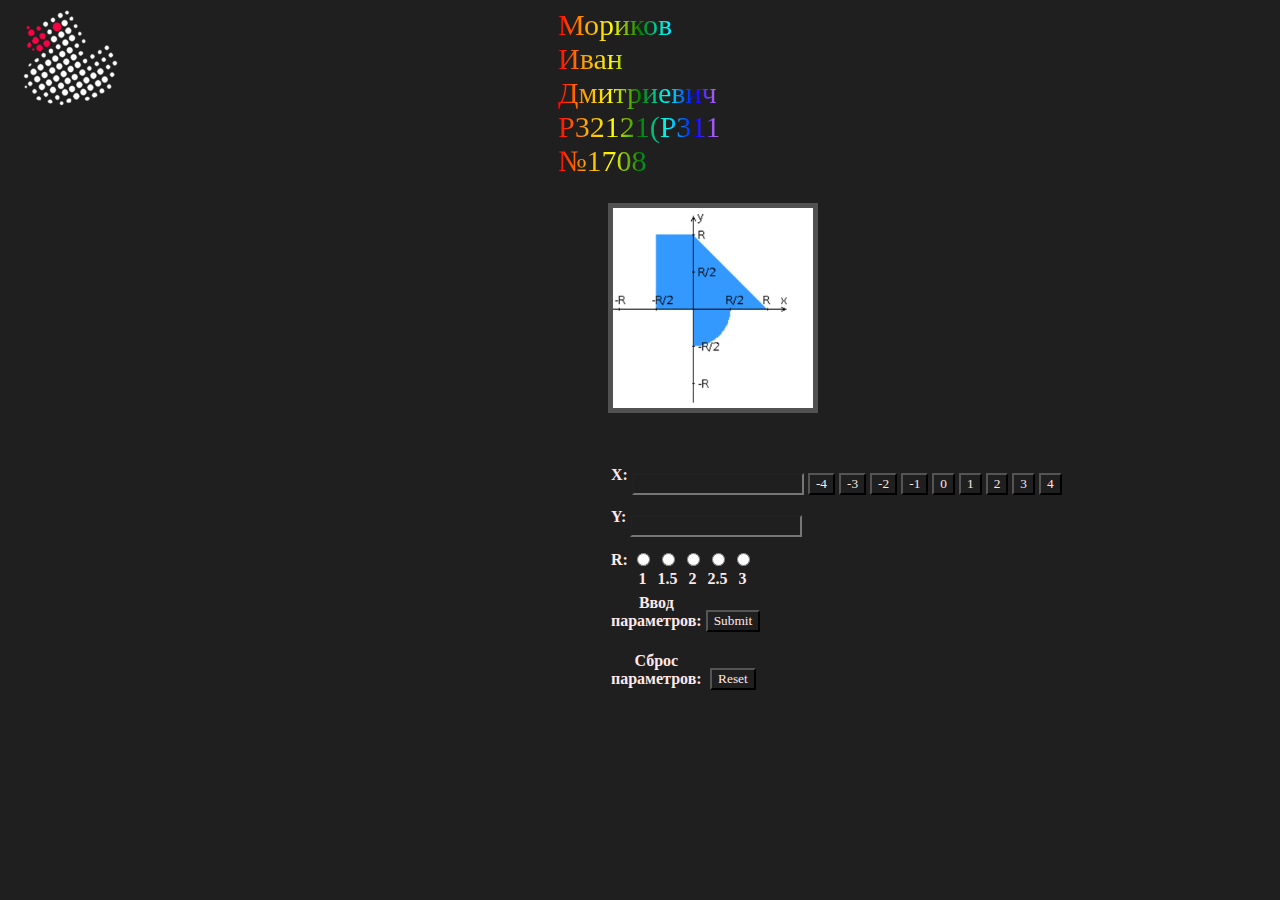
<file: index.html>
<!DOCTYPE html>
<html lang="en">
<head>
    <meta charset="UTF-8">
    <title>Lab1</title>
    <link rel="stylesheet" href="style.css">
</head>
<body onload="resetPreviousData()">

<div class="name">
    Мориков Иван Дмитриевич P32121(P3117) №1708
    <img id="utka" src="vt_logo.png" width="100" height="100">
</div>
<p></p>
<div class="chart exmpl">
    <img src="график%20Веб%20лаба1.png">
</div>
<div class="values" >
    <form id="input-form" action="" method="GET">
    <table>
        <tr>
            <th><label for="x-textinput">X:</label> &nbsp;</th>
            <th><input type="number" id="x-textinput"  name="x" class="result" required /><br />


            </th>
            <th>
                <form>
                    <button type="button" onclick="daivalue('-4')" value="-4" >-4</button>
                </form>
            </th>
            <th>
                <form>
                    <button type="button" onclick="daivalue('-3')" value="-3" >-3</button>
                </form>
            </th>
            <th>
                <form>
                    <button type="button" onclick="daivalue('-2')" value="-2" >-2</button>
                </form>
            </th>
            <th>
                <form>
                    <button type="button" onclick="daivalue('-1')" value="-1" >-1</button>
                </form>
            </th>
            <th>
                <form>
                    <button type="button" onclick="daivalue('0')" value="0" >0</button>
                </form>
            </th>
            <th>
                <form>
                    <button type="button" onclick="daivalue('1')" value="1" >1</button>
                </form>
            </th>
            <th>
                <form>
                    <button type="button" onclick="daivalue('2')" value="2" >2</button>
                </form>
            </th>
            <th>
                <form>
                    <button type="button" onclick="daivalue('3')" value="3" >3</button>
                </form>
            </th>
            <th>
                <form>
                    <button type="button" onclick="daivalue('4')" value="4" >4</button>
                </form>
            </th>
        </tr>
    </table>
    <table>
        <tr>
            <th><label for="y-textinput"></label>Y: &nbsp;</th>
            <th>
                <input id = "y-textinput" type="number" name="y"  required  step="any"/>
            </th>

        </tr>
    </table>
    <table>
        <tr>
            <th> R: &nbsp;</th>
            <th><label class="rbox-label" for="rbox-label1"></label>
                <input class="r-radio" id="rbox-label1" type="radio" required name="r" value="1">1</th>
            <th><label class="rbox-label" for="rbox-label2"></label>
                <input class="r-radio" id="rbox-label2" type="radio" required name="r" value="1.5">1.5</th>
            <th><label class="rbox-label" for="rbox-label3"></label>
                <input class="r-radio" id="rbox-label3" type="radio" required name="r" value="2">2</th>
            <th><label class="rbox-label" for="rbox-label4"></label>
                <input class="r-radio" id="rbox-label4" type="radio" required name="r" value="2.5">2.5</th>
            <th><label class="rbox-label" for="rbox-label5"></label>
                <input class="r-radio" id="rbox-label5" type="radio" required name="r" value="3">3</th>
        </tr>
    </table>
    <table>
        <tr>
            <th>Ввод параметров: &nbsp;</th>
            <th>
<!--                <form id="auth" action="contact.php" method="GET">-->
                    <input class="button" type="submit" value="Submit">
<!--                </form>-->
            </th>
        </tr>
        <tr>
            <th>Сброс параметров: &nbsp;</th>
            <th>
                <input class="button" type="reset" value="Reset">
            </th>
        </tr>
    </table>
    </form>
    <script src="https://code.jquery.com/jquery-3.5.1.min.js"></script>
    <script type="text/javascript" src="JsCode/addToTable.js"></script>
    <script type="text/javascript" src="JsCode/ButtonX.js"></script>
</div>

<!--<div class="scroll-container">-->
<!--    <table id="result-tablew">-->
<!--        <tr class="table-header">-->
<!--            <th class="coords-col">X</th>-->
<!--            <th class="coords-col">Y</th>-->
<!--            <th class="coords-col">R</th>-->
<!--            <th class="time-col">Current time</th>-->
<!--            <th class="time-col">Execution time</th>-->
<!--            <th class="hitres-col">Hit result</th>-->
<!--        </tr>-->
<!--    </table>-->
<!--</div>-->
</>
</html>
</file>
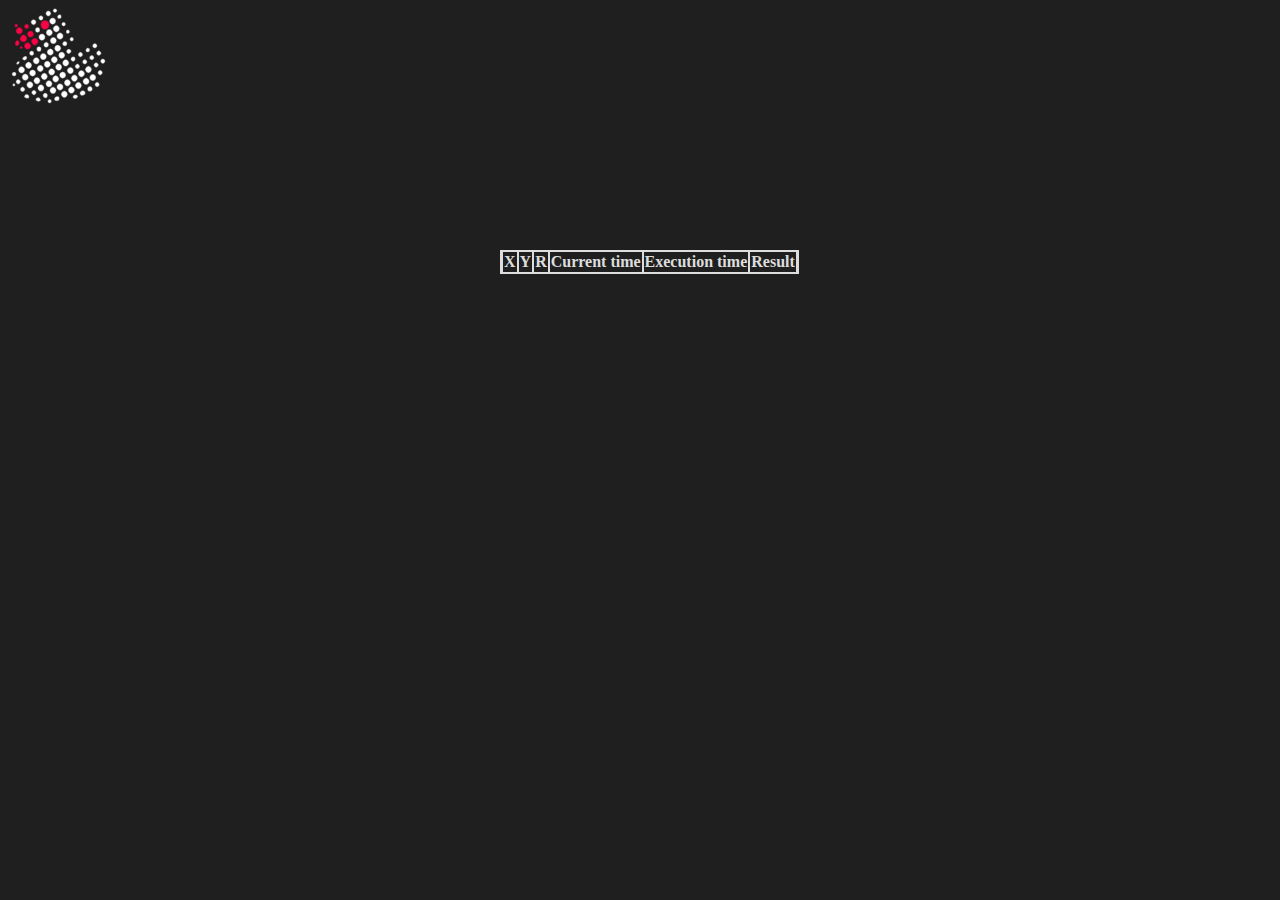
<file: outTable.html>
<!DOCTYPE html>
<html lang="en">
<head>
    <meta charset="UTF-8">
    <title>Result</title>
    <style>
        * {
            background-color: #1f1f1f;
        }
        #result-table{
            background-color: #dddddd;
            color: #dddddd;
        }
        .table {
            width: 100%;
            border: none;
            /*margin-bottom: 20px;*/
            border-collapse: separate;
            position: absolute;
            left: 500px;
            top: 250px;
        }
        .table thead th {
            font-weight: bold;
            text-align: left;
            border: none;
            padding: 10px 15px;
            background: #EDEDED;
            font-size: 14px;
            border-top: 1px solid #ddd;
        }
        .table tr th:first-child, .table tr td:first-child {
            border-left: 1px solid #ddd;
        }
        .table tr th:last-child, .table tr td:last-child {
            border-right: 1px solid #ddd;
        }
        .table thead tr th:first-child {
            border-radius: 20px 0 0 0;
        }
        .table thead tr th:last-child {
            border-radius: 0 20px 0 0;
        }
        .table tbody td {
            text-align: left;
            border: none;
            padding: 10px 15px;
            font-size: 14px;
            vertical-align: top;
        }
        .table tbody tr:nth-child(even) {
            background: #F8F8F8;
        }
        .table tbody tr:last-child td{
            border-bottom: 1px solid #ddd;
        }
        .table tbody tr:last-child td:first-child {
            border-radius: 0 0 0 20px;
        }
        .table tbody tr:last-child td:last-child {
            border-radius: 0 0 20px 0;
        }
    </style>
</head>
<body onload="resetPreviousData()">
<div class="utka">
    <img id="utka" src="vt_logo.png" width="100" height="100">
</div>
    <div class="table">
        <table id="result-table" >
            <tr class="table-header">
                <th class="coords-col">X</th>
                <th class="coords-col">Y</th>
                <th class="coords-col">R</th>
                <th class="time-col">Current time</th>
                <th class="time-col">Execution time</th>
                <th class="hitres-col">Result</th>
            </tr>
        </table>
    </div>
    <script src="https://code.jquery.com/jquery-3.5.1.min.js"></script>
    <script src="JsCode/addToTable.js"></script>
</body>
</html>
</file>
<file: style.css>
* {
    font-family: serif;
    color: #ffe8e8;
    /*color: ;*/
    /*background-color: #FF66FF;*/
    background-color: #1f1f1f;
    /*background-image: url("BackgroundCode.jpg");*/
}

button:hover {
    cursor: pointer;
    color: green;
    background-color: #faf7f7;
}

.button:hover{

}

.name {
    font-family: serif;
    margin: 0px 550px;
    /*color: green;*/
    background: linear-gradient(to right, red, orange, yellow, green, cyan, blue, violet);
    -webkit-background-clip: text;
    -webkit-text-fill-color: transparent;
    font-size: 30px;
    /*line-height: 40px;*/
}

#utka {
    position: absolute;
    left: 20px;
    top: 10px;

}

.values {
    /*text-align: center;*/
    margin: 50px 600px;
    height: 50px;
    width: 50px;
}

.table {
    margin: 150px 600px;
    height: 50px;
    width: 50px;
    /*background-color: #faf7f7;*/
}

.chart {
    margin: 25px 600px;
    width: 200px;
    height: 200px;
    border: 5px solid #515151;
}

.exmpl {
    overflow: hidden;
    display: flex;
    justify-content: center;
    align-items: center;
}

.exmpl img {
    height: 100%;
    width: auto;
}

/*input:invalid {*/
/*    background-color: #ee4242;*/
/*}*/

input:valid {
    /*background-color: #faf7f7;*/
}

/*:root{*/
/*    --error-color: #f54c45;*/
/*}*/


/*#x-textinput{*/
/*    width: 30px;*/
/*}*/

/*#x-textinput.text-error {*/
/*    color: var(--error-color);*/
/*}*/

/*#r-textinput.text-error {*/
/*    color: var(--error-color);*/
/*}*/


/*.text-error {*/
/*    !*border: 1px solid --error-color;*!*/
/*    color: var(--error-color);*/
/*}*/

/*.box-error {*/
/*    color: var(--error-color);*/
/*}*/

/*.text-error::placeholder {*/
/*    color: var(--error-color);*/
/*}*/
</file>
